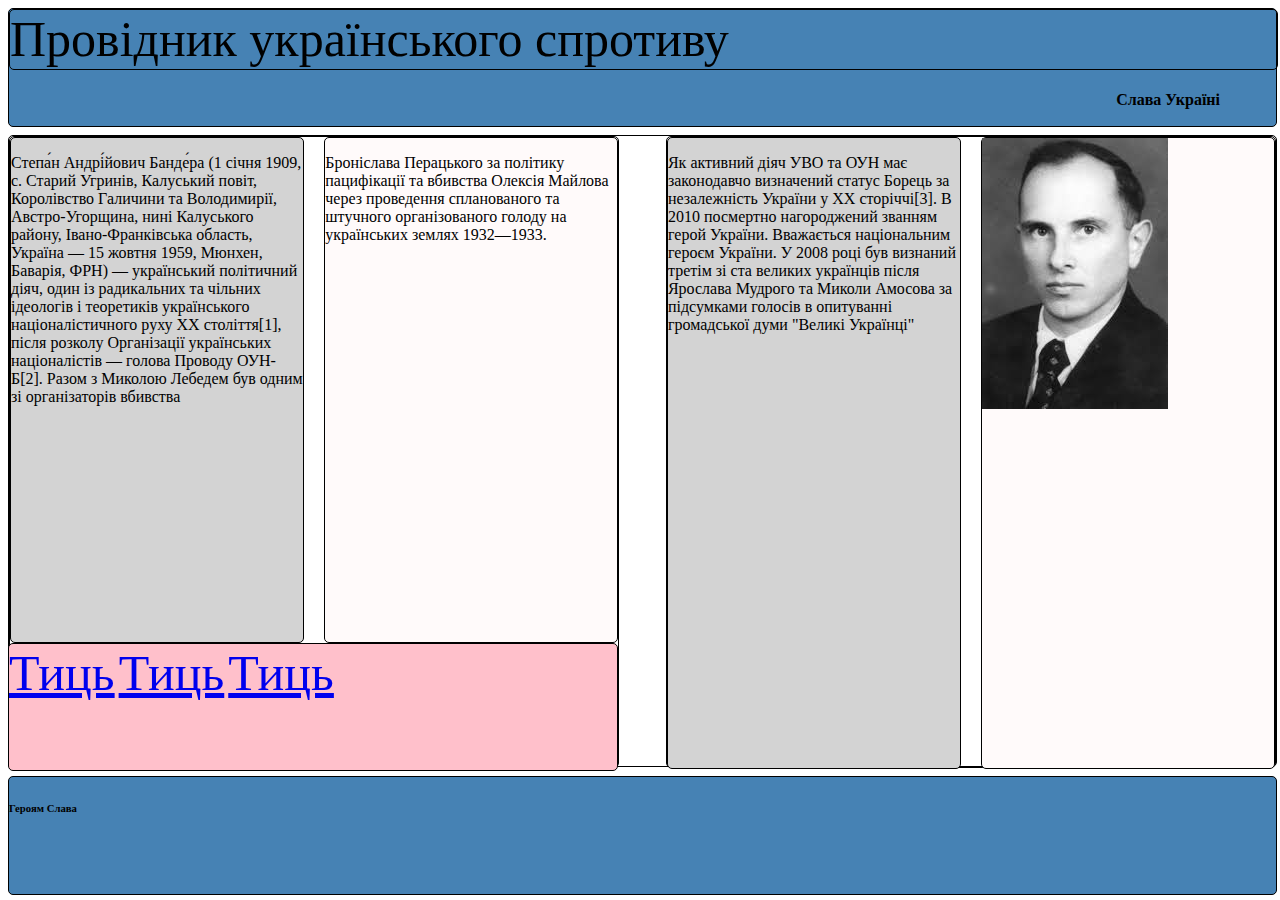
<file: index.html>
<!DOCTYPE html>
<html>
<head>
	<link href="style.css" rel="stylesheet" type="text/css">
	<title>lab1</title>
</head>
<body>
	<div id="header">
		<div id="header-string">Провідник українського спротиву</div>
		<h4>Слава Україні</h4>
	</div>
	<div id="middle">
		<div id="left-form">
			<div id="left-left"><p>
				Степа́н Андрі́йович Банде́ра (1 січня 1909, с. Старий Угринів, Калуський повіт, Королівство Галичини та Володимирії, Австро-Угорщина, нині Калуського району, Івано-Франківська область, Україна — 15 жовтня 1959, Мюнхен, Баварія, ФРН) — український політичний діяч, один із радикальних та чільних ідеологів і теоретиків українського націоналістичного руху XX століття[1], після розколу Організації українських націоналістів — голова Проводу ОУН-Б[2]. Разом з Миколою Лебедем був одним зі організаторів вбивства 
			</p></div>
			<div id="left-right"><p>Броніслава Перацького за політику пацифікації та вбивства Олексія Майлова через проведення спланованого та штучного організованого голоду на українських землях 1932—1933.</p></div>
			<div id="left-bottom">
				<a href="index.html">Тиць</a>
				<a href="lab_2_flexbox.html" >Тиць</a>
				<a href="lab_2_grid.html">Тиць</a>
			</div>
		</div>
		<div id="right-form">
			<div id="right-left"><p>Як активний діяч УВО та ОУН має законодавчо визначений статус Борець за незалежність України у XX сторіччі[3]. В 2010 посмертно нагороджений званням герой України. Вважається національним героєм України. У 2008 році був визнаний третім зі ста великих українців після Ярослава Мудрого та Миколи Амосова за підсумками голосів в опитуванні громадської думи "Великі Українці"</p></div>
			<div id="right-right"><img src="Степан.jpg" alt="альтернативний текст"></div>
		</div>
	</div>
	<div id="footer"><h6>Героям Слава</h6></div>
</body>
</html>
</file>
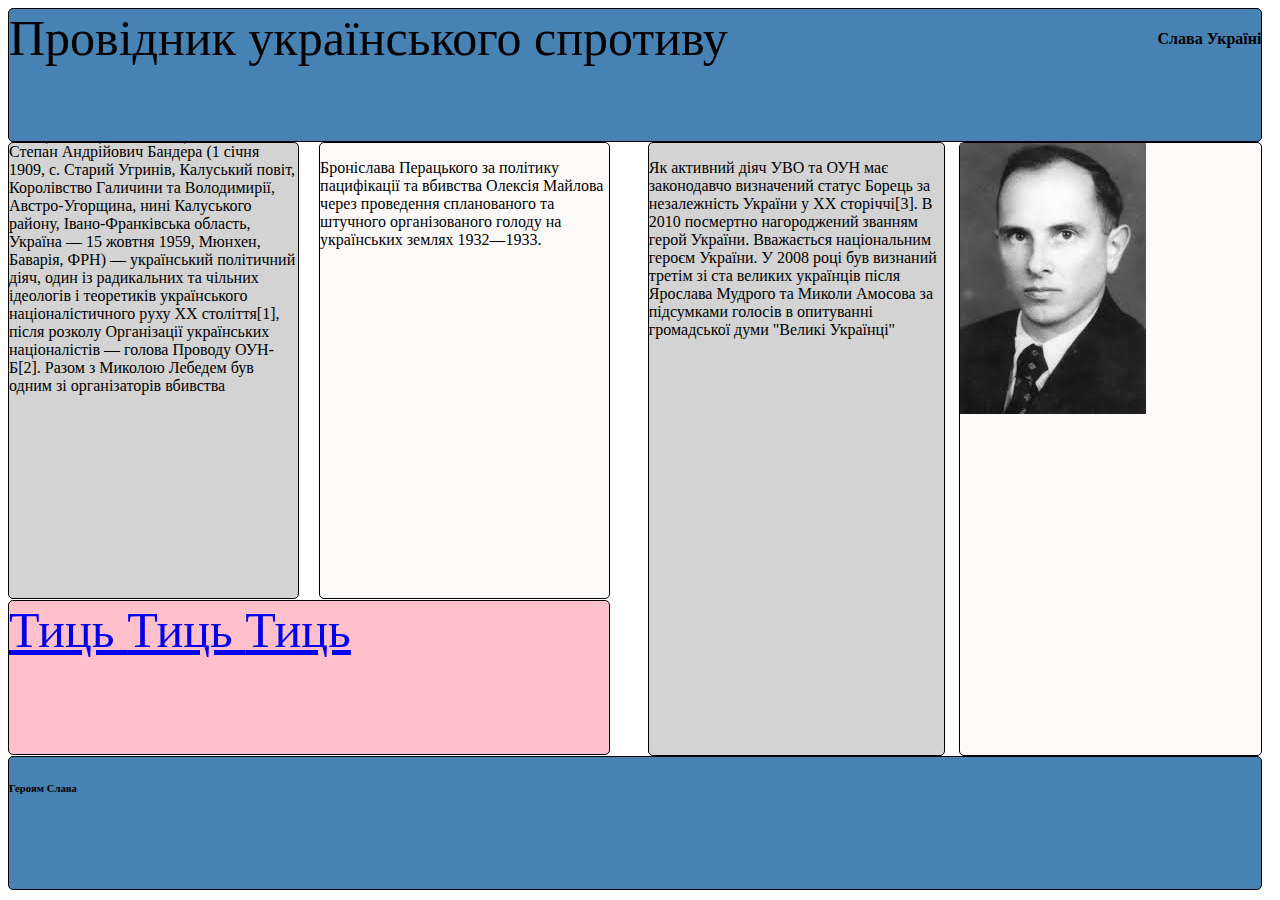
<file: lab_2_flexbox.html>
<!DOCTYPE html>
<html>
<head>
	<link href="flexbox.css" rel="stylesheet" type="text/css">
	<title>lab1</title>
</head>
<body>
	<div id="body">
		<div id="header">
			<div id="header-string">Провідник українського спротиву</div>
			<h4>Слава Україні</h4>
		</div>
		<div id="middle">
			<div id="left">
				<div id="left-left" class="middle-items">
					Степа́н Андрі́йович Банде́ра (1 січня 1909, с. Старий Угринів, Калуський повіт, Королівство Галичини та Володимирії, Австро-Угорщина, нині Калуського району, Івано-Франківська область, Україна — 15 жовтня 1959, Мюнхен, Баварія, ФРН) — український політичний діяч, один із радикальних та чільних ідеологів і теоретиків українського націоналістичного руху XX століття[1], після розколу Організації українських націоналістів — голова Проводу ОУН-Б[2]. Разом з Миколою Лебедем був одним зі організаторів вбивства 
				</div>
				<div id="left-right" class="middle-items"><p>Броніслава Перацького за політику пацифікації та вбивства Олексія Майлова через проведення спланованого та штучного організованого голоду на українських землях 1932—1933.</p></div>
				<div id="left-bottom">
					<a href="index.html">  Тиць   </a>
					<a href="lab_2_flexbox.html">  Тиць   </a>
					<a href="lab_2_grid.html"> Тиць   </a>
				</div>
			</div>
			<div id="right-form">
				<div id="right-left" class="middle-items"><p>Як активний діяч УВО та ОУН має законодавчо визначений статус Борець за незалежність України у XX сторіччі[3]. В 2010 посмертно нагороджений званням герой України. Вважається національним героєм України. У 2008 році був визнаний третім зі ста великих українців після Ярослава Мудрого та Миколи Амосова за підсумками голосів в опитуванні громадської думи "Великі Українці"</p></div>
				<div id="right-right" class="middle-items"><img src="Степан.jpg" alt="альтернативний текст"></div>
			</div>
		</div>
		<div id="footer"><h6>Героям Слава</h6></div>
	</div>
</body>
</html>
</file>
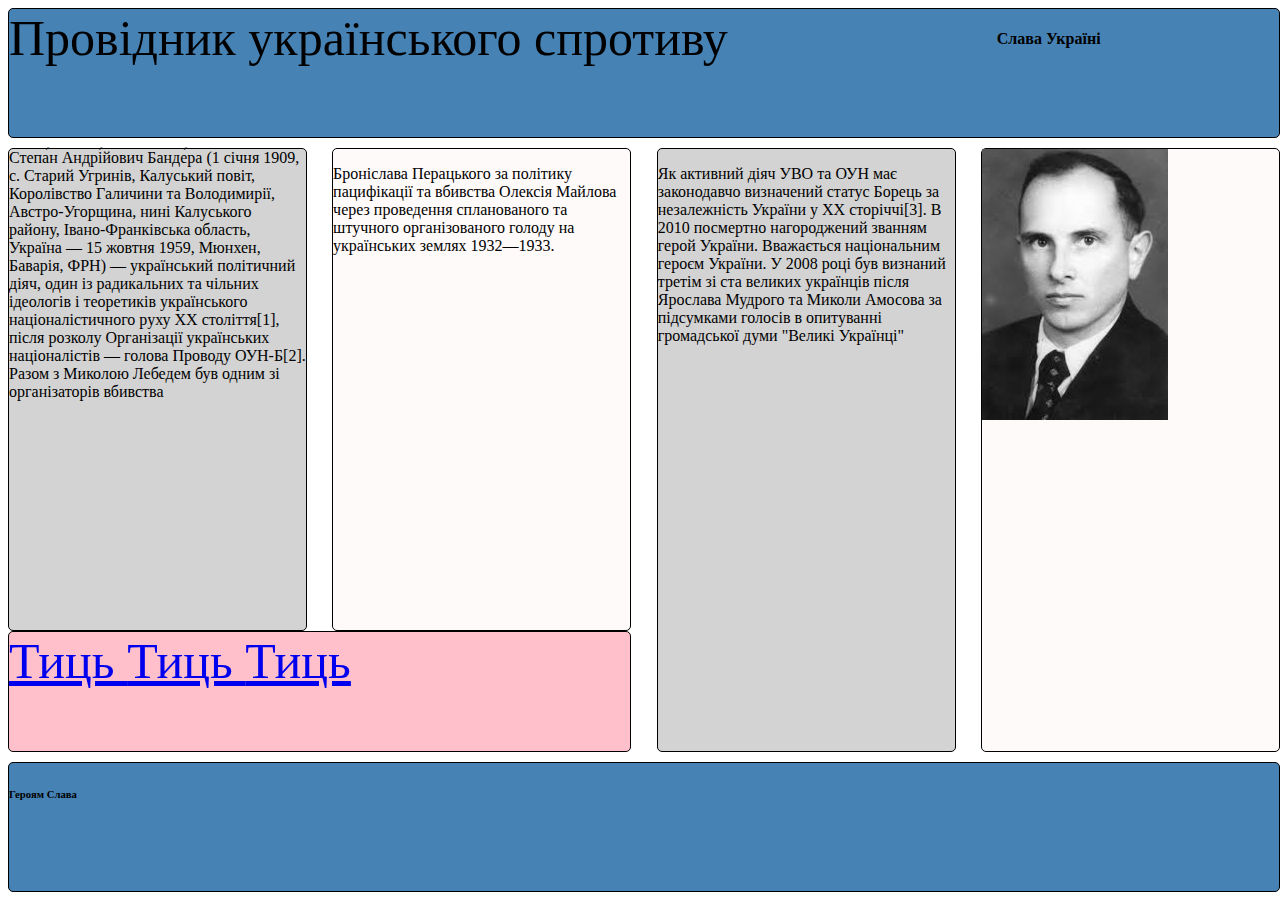
<file: lab_2_grid.html>
<!DOCTYPE html>
<html>
<head>
	<link href="grid.css" rel="stylesheet" type="text/css">
	<title>lab1</title>
</head>
<body>
	<div id="body">
		<div id="header">
			<div id="header-string">Провідник українського спротиву</div>
			<h4>Слава Україні</h4>
		</div>
		<div id="middle">
			<div id="left">
				<div id="left-left" class="middle-items">
					Степа́н Андрі́йович Банде́ра (1 січня 1909, с. Старий Угринів, Калуський повіт, Королівство Галичини та Володимирії, Австро-Угорщина, нині Калуського району, Івано-Франківська область, Україна — 15 жовтня 1959, Мюнхен, Баварія, ФРН) — український політичний діяч, один із радикальних та чільних ідеологів і теоретиків українського націоналістичного руху XX століття[1], після розколу Організації українських націоналістів — голова Проводу ОУН-Б[2]. Разом з Миколою Лебедем був одним зі організаторів вбивства 
				</div>
				<div id="left-right" class="middle-items"><p>Броніслава Перацького за політику пацифікації та вбивства Олексія Майлова через проведення спланованого та штучного організованого голоду на українських землях 1932—1933.</p></div>
				<div id="left-bottom">
					<a href="index.html">  Тиць   </a>
					<a href="lab_2_flexbox.html">  Тиць   </a>
					<a href="lab_2_grid.html">  Тиць   </a>
				</div>
			</div>
			<div id="right-form">
				<div id="right-left" class="middle-items"><p>Як активний діяч УВО та ОУН має законодавчо визначений статус Борець за незалежність України у XX сторіччі[3]. В 2010 посмертно нагороджений званням герой України. Вважається національним героєм України. У 2008 році був визнаний третім зі ста великих українців після Ярослава Мудрого та Миколи Амосова за підсумками голосів в опитуванні громадської думи "Великі Українці"</p></div>
				<div id="right-right" class="middle-items"><img src="Степан.jpg" alt="альтернативний текст"></div>
			</div>
		</div>
		<div id="footer"><h6>Героям Слава</h6></div>
	</div>
</body>
</html>
</file>
<file: style.css>
div{
		border: 1px solid black;
		border-radius: 5px; 
	}
	h1{width: 750px;
		color: #D3D3D3;
		top: 50%;
		right: 600px;
	}
	h4{
		width: 150px;
		position: absolute;
		right:  10px;
	}
	a{
		font-size:50px;
		font: Times New Roman;
	}
	#header{
		position: absolute;
		height: 13%;
		width: 99%;
		background-color: #4682B4;
	}
	#header-string{
		/*padding-left: 400px;*/
		/*padding-right: 385px;*/
		width: 100%;
		height: 50%;
		font:Courier New;
		font-size:50px;
	}
	#middle{
		position: absolute;
		top:15%;
		width: 99%;
		height: 70%;
	}
	#left-form{
		float: left;
		height: 100%;
		width: 48%
	}
	#right-form{
		float: right;
		height: 100%;
		width: 48%
		
	}
	
	#footer{
		position: absolute;
		bottom: 5px;
		height: 13%;
		width: 99%;
		background-color: #4682B4;
	}
	#left-left{
		height: 80%;
		width: 48%;
		float: left;
		background-color: #D3D3D3;
	
	}
	#left-right{
		height: 80%;
		width: 48%;
		float: right;
		float: top;
		background-color: #FFFAFA;
	
	}
	#left-bottom{
		height: 20%;
		width: 100%;
		float: right;
		background-color: pink;
	
	}
	#right-left{
		height: 100%;
		width: 48%;
		float: left;
		background-color: #D3D3D3;
	}
	#right-right{
		height: 100%;
		width: 48%;
		float: right;
		background-color: #FFFAFA;
	}
</file>
<file: flexbox.css>
#header{
    display:flex;
    height: 15%;
    background-color: #4682B4;
    border: 1px solid black;
    border-radius: 5px; 
    justify-content: space-between
}
#header-string{
	font:Courier New;
	font-size:50px;
}
.middle-items{
    border: 1px solid black;
    border-radius: 5px; 
     
}
#middle{
    height:  70%;
    display: flex;
    justify-content:space-between;
}

#body{
    width: 98%;
    height: 98%;
    display: flex;
    position: absolute;
    flex-direction: column;
}
#footer{
    flex-basis: 15%;
    background-color: #4682B4;
    border: 1px solid black;
    border-radius: 5px; 
}
#left-left{
    flex-basis: 48%;
    height: 74%;
	background-color: #D3D3D3;

}
#left-right{
    flex-basis: 48%;
    height: 74%;
	background-color: #FFFAFA;

}
#left-bottom{
    flex-basis: 100%;
    height: 25%;
    align-self: stretch;
    background-color: pink;
    border: 1px solid black;
    border-radius: 5px; 
}
#right-left{
    flex-basis: 48%;
    background-color: #D3D3D3;
}
#right-right{
    flex-basis: 49%;
	background-color: #FFFAFA;
}
#left{
    flex-basis: 48%;
    display: flex;
    flex-direction: row;
    justify-content:space-between;
    flex-wrap: wrap;
}
#right-form{
    display: flex;
    flex-basis: 49%;
    justify-content:space-between;
}
a{
	font-size:50px;
	font: Times New Roman;
}
</file>
<file: grid.css>
#body{
    position: absolute;
    height: 96%;
    display: grid;
    grid-template-rows: 15% 70% 15%;
    grid-row-gap: 10px;
}
#footer{
    background-color: #4682B4;
    
    border: 1px solid black;
    border-radius: 5px; 
}
.middle-items{
    border: 1px solid black;
    border-radius: 5px; 
     
}
#middle{
    display: grid;
    grid-template-columns: 1fr 1fr;
    grid-column-gap: 2%;
    border-radius: 5px;
}
#left-left{
    background-color: #D3D3D3;
}
#left-right{
    background-color: #FFFAFA;
}
#right-left{
    background-color: #D3D3D3;
}
#right-right{
	background-color: #FFFAFA;
}
#left-bottom{
    border: 1px solid black;
    border-radius: 5px;
    grid-column-start: 1;
    grid-column-end: 3;
    background-color: pink; 
}
#left{
    display: grid;
    grid-template-columns: 1fr 1fr;
    grid-template-rows: 80%;
    grid-column-gap: 4%;
}
#right-form{
    display: grid;
    grid-template-columns: 1fr 1fr;
    grid-column-gap: 4%;
}
#h4{
    grid-column-start: 2;
    grid-column-end: 3;
    grid-row-start: 1;
    grid-row-end: 3;
}
#header{
    display: grid;
    grid-template-columns: 5fr 2fr 2fr;
    grid-template-rows: 1fr 1fr;
    background-color: #4682B4;
    border: 1px solid black;
    border-radius: 5px
}
a{
	font-size:50px;
	font: Times New Roman;
}
#header-string{
    grid-column-start:1;
    grid-column-end: 3;
    font:Courier New;
	font-size:50px;
}
</file>
